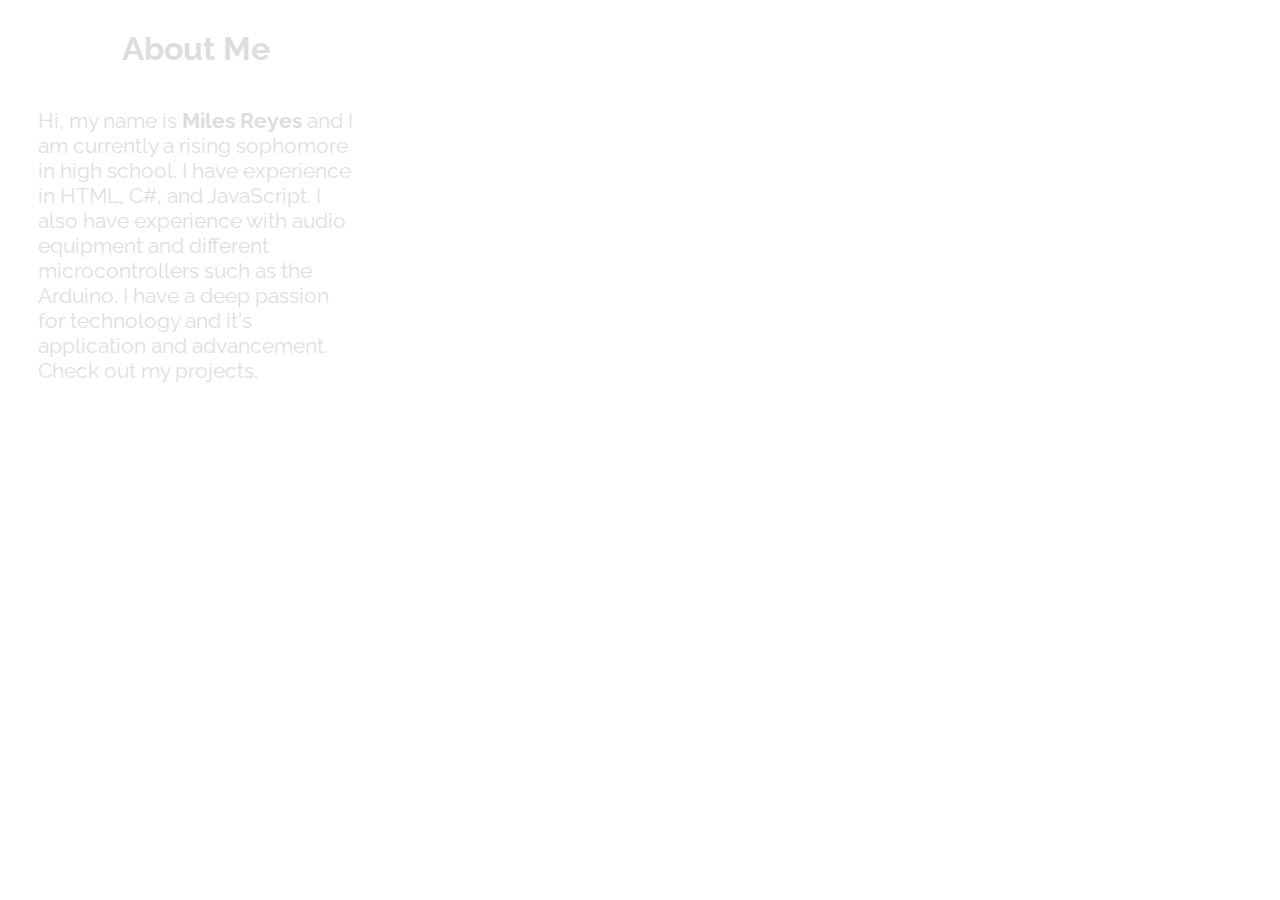
<file: index.html>
<html>
	<head>
		<link rel="stylesheet" type="text/css" href="newsite.css">
		<link href='http://fonts.googleapis.com/css?family=Raleway:700,200' rel='stylesheet' type='text/css'>
		
		
		
		<script src="jquery.js"></script>
		<title> Miles Reyes </title>
		<script> 
		$(function(){
			$("#content").fadeIn(3000)
		})
		</script>
	</head>
	
	<body>
	<div id ="content">
	
 		<h1> About Me </h1>
		
		<p> Hi, my name is <b> Miles Reyes </b> and I am currently a rising sophomore in high school.
			I have experience in HTML, C#, and JavaScript. I also have experience with audio equipment
			and different microcontrollers such as the Arduino. I have a deep passion for technology and
			it's application and advancement. Check out my projects. 
		</p>
		
	
	<!--Image credit: Jardson Almeida-->
	
	















		</div>	

	</body>
	
</html>
</file>
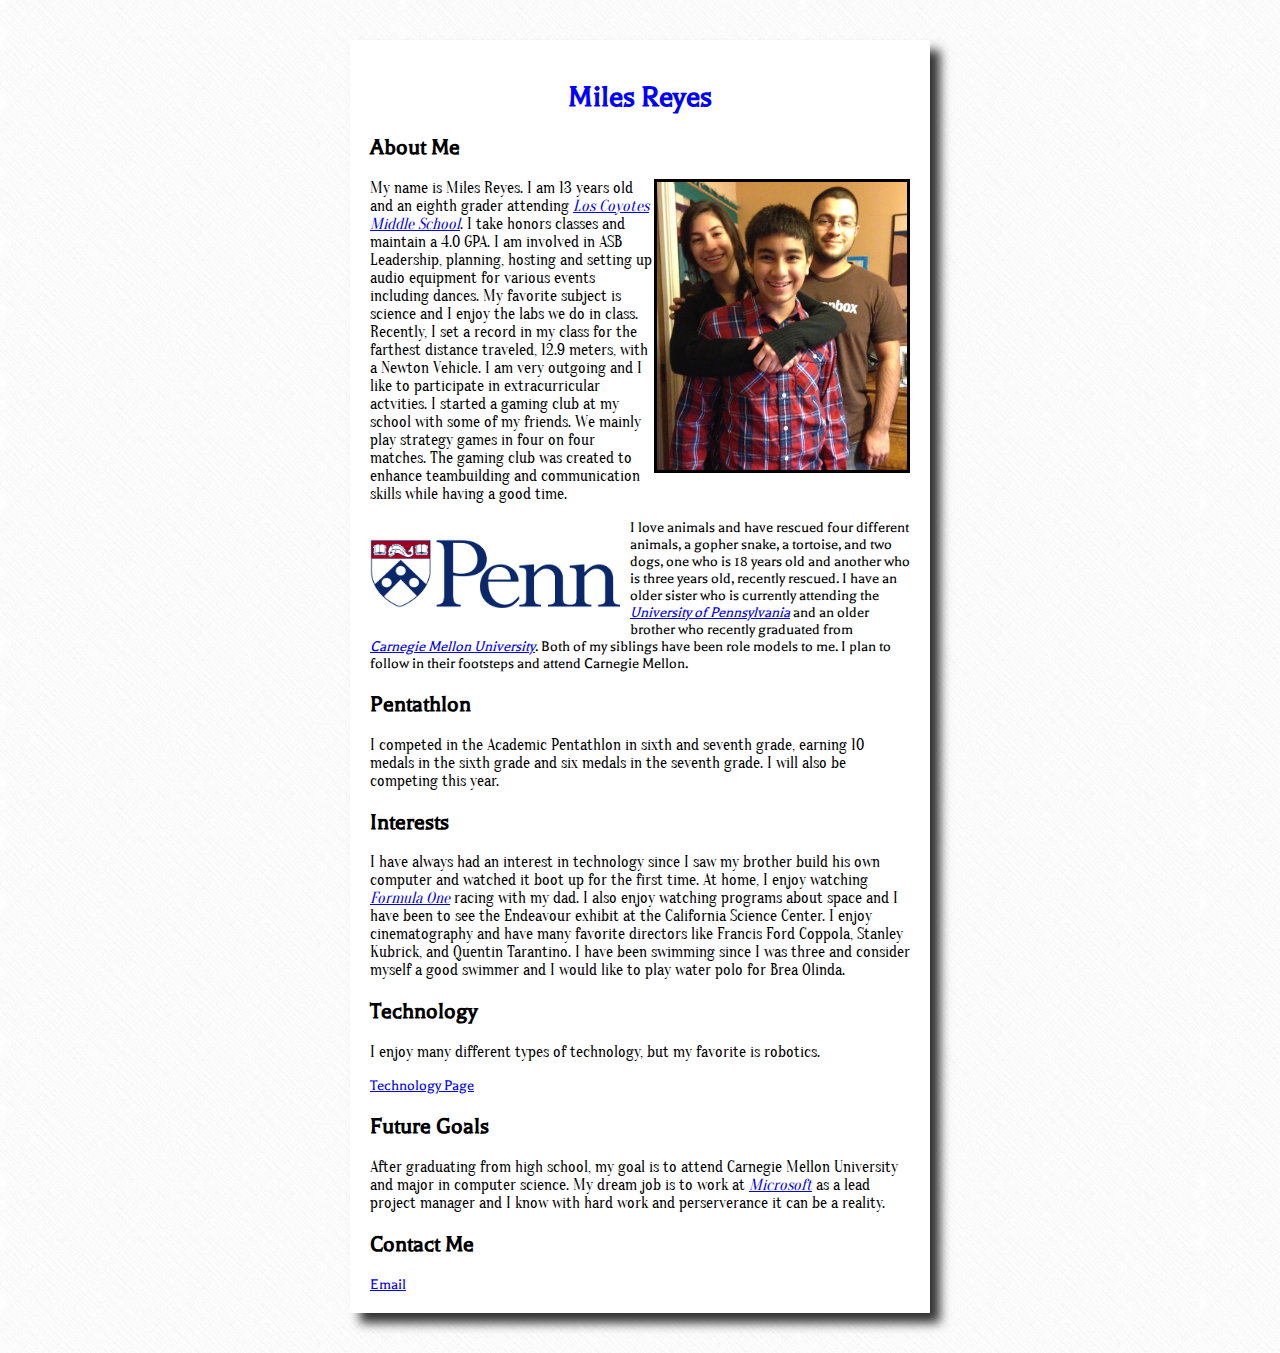
<file: index copy.html>
<html>
		<head>
			<link href='http://fonts.googleapis.com/css?family=Balthazar' rel='stylesheet' type='text/css'>
			<link href='http://fonts.googleapis.com/css?family=Oranienbaum' rel='stylesheet'
			 type='text/css'>
			 <link rel="shortcut icon" href="favicon.ico">
				<title>Miles Reyes</title> 
				<style>
					/* css styling */
					body {
						width: 600px;
						margin: 40px auto; /* top/bottom left/right */
						font-family: 'Balthazar', serif;
						
						/* refer to css box model http://www.w3schools.com/css/css_boxmodel.asp */
					}
					
					h1 {
						text-align:center;
						color:blue;
					}	
					p {
						font-family: 'Oranienbaum', serif;
					}
						
					
					
				</style>
		
		</head>
		<body style="background:url('images/crossword.png')">
			<div style="background-color: white;padding: 20px;margin: 10px;box-shadow: 10px 10px 10px #333;">
				<h1> Miles Reyes</h1>
		
						<h2> About Me</h2>
				
				 	   	<p><img style="width:250px;float:right;margin-left:10px 10px;border-style:solid;border-color:black;" src="images/casual.png"/>My name is Miles Reyes. I am 13 years old and an eighth grader attending <a href="http://www.nlmusd.k12.ca.us/Domain/13"><i>Los Coyotes Middle School</i></a>. I take honors classes and maintain a 4.0 GPA. I am involved in ASB Leadership, planning, hosting and setting up audio equipment for various events including dances.  My favorite subject is science and I enjoy the labs we do in class. Recently, I set a record in my class for the farthest distance traveled, 12.9 meters, with a Newton Vehicle. I am very outgoing and I like to participate in extracurricular actvities. I started a gaming club at my school with some of my friends. We mainly play strategy games in four on four matches. The gaming club was created to enhance teambuilding and communication skills while having a good time. 
						
						</p>
						<p`>
							<a href="http://www.upenn.edu">
								<img style="float:left;width:250px;margin-bottom:20px; margin-top: 20px;margin-right:10px" src="images/upenn2.jpg"/>
							</a>
							I love animals and have rescued four different animals, a gopher snake, a tortoise, and two dogs, one who is 18 years old and another who is three years old, recently rescued. I have an older sister who is currently attending the <a href="http://www.upenn.edu"><i>University of Pennsylvania</i></a> and an older brother who recently graduated from <a href="http://www.cmu.edu/index.shtml"> <i>Carnegie Mellon University</i></a>. Both of my siblings have been role models to me. I plan to follow in their footsteps and attend Carnegie Mellon.
						</p>
					
						<h2>Pentathlon</h2>
						<p>I competed in the Academic Pentathlon in sixth and seventh grade, earning 10 medals in the sixth grade and six medals in the seventh grade. I will also be competing this year.
						</p>	
						
					
						<h2> Interests</h2>
					

						<p>I have always had an interest in technology since I saw my brother build his own computer and watched it boot up for the first time. At home, I enjoy watching <a href="http://www.formula1.com"><i> Formula One</i></a> racing with my dad. I also enjoy watching programs about space and I have been to see the Endeavour exhibit at the California Science Center. I enjoy cinematography and have many favorite directors like Francis Ford Coppola, Stanley Kubrick, and Quentin Tarantino. I have been swimming since I was three and consider myself a good swimmer and I would like to play water polo for Brea Olinda.
						

						</p>
						<h2> Technology</h2>
						<p> I enjoy many different types of technology, but my favorite is robotics. </p> 
							<a href="Technology.html"> Technology Page</a>
					
						<h2>Future Goals</h2>
						<p> After graduating from high school, my goal is to attend Carnegie Mellon University and major in computer science. My dream job is to work at <a href="http://www.microsoft.com/en-us/default.aspx"><i>Microsoft</i></a> as a lead project manager and I know with hard work and perserverance it can be a reality.</p>	
						<h2>Contact Me</h2>
					<a href="mailto:techrockman@gmail.com">Email</a>	
			</div>
			
		</body>				
</html>
</file>
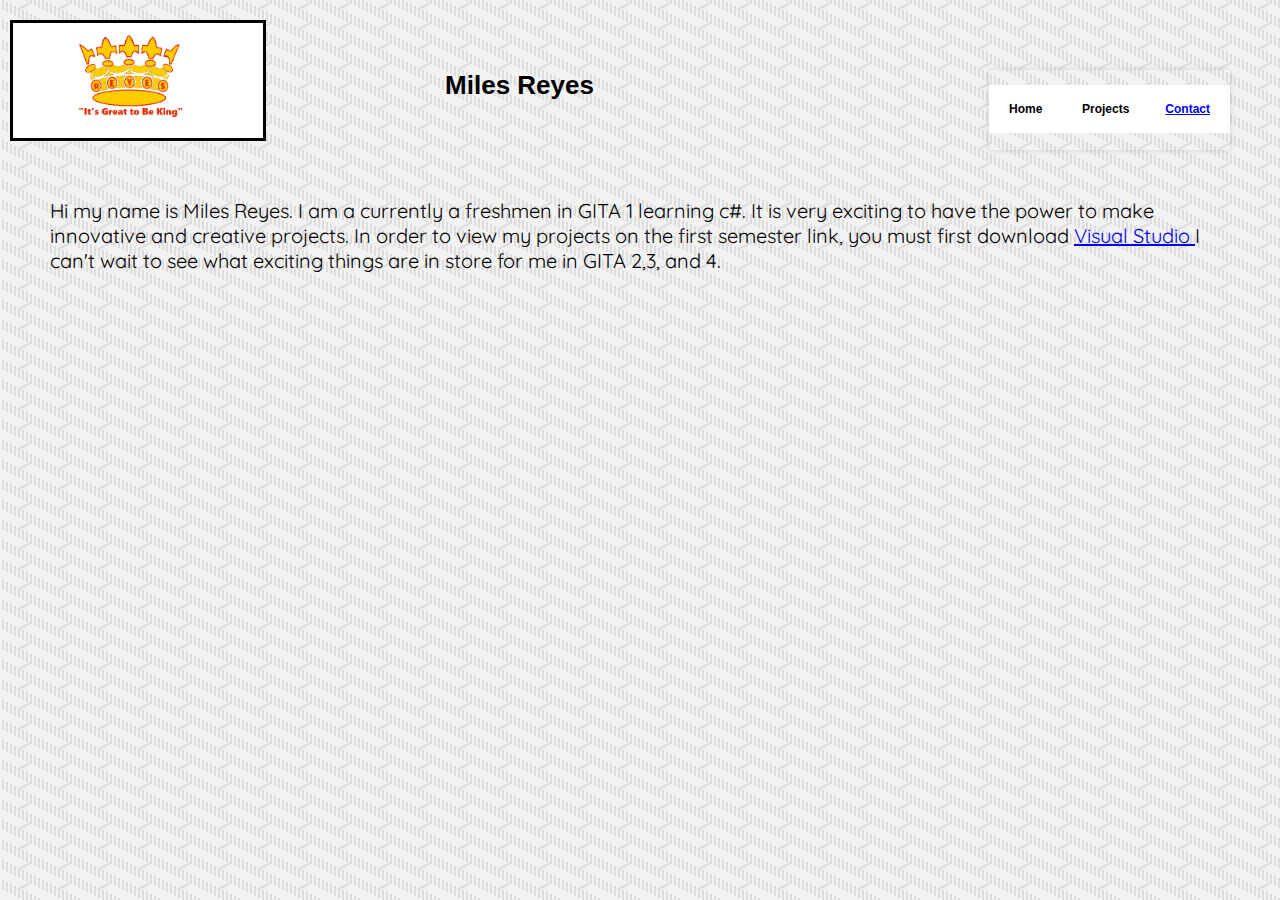
<file: Old Site Code/Old Site Code.html>
<html>
		<head>
			<link href='http://fonts.googleapis.com/css?family=Quicksand' rel='stylesheet' type='text/css'>
			<link href='http://fonts.googleapis.com/css?family=Audiowide' rel='stylesheet' type='text/css'>
			 <link rel="shortcut icon" href="Rfavicon.ico">
				<title>Miles Reyes</title> 
				<style>
					/* css styling */
					body {
						
						margin: 50px auto; /* top/bottom left/right */
						
						font-family: 'Lucida Grande', 'Helvetica Neue', Helvetica, Arial, sans-serif;
						padding: 20px 50px 150px;
						font-size: 13px;
						text-align: center;
						
}
						/* refer to css box model http://www.w3schools.com/css/css_boxmodel.asp */
					}
					
					h1 {
						float:left;
						color:blue;
						font-family: 'Audiowide', cursive;
						font-size:20px;
					}	
					h2 {
						text-align:center;
						color:blue;
						font-family: 'Quicksand', sans-serif;
					}	
					p {
						font-family: 'Quicksand', sans-serif;
						font-size:20px;
						text-align:left;
					}
						ul {
						float:right;
						text-align: left;
						display: inline;
						margin: 0;
						padding: 15px 4px 17px 0;
						list-style: none;
						-webkit-box-shadow: 0 0 5px rgba(0, 0, 0, 0.15);
						-moz-box-shadow: 0 0 5px rgba(0, 0, 0, 0.15);
						box-shadow: 0 0 5px rgba(0, 0, 0, 0.15);
								}
							ul li {
								font: bold 12px/18px sans-serif;
								display: inline-block;
								  margin-right: -4px;
								  position: relative;
								  padding: 15px 20px;
								  background: #fff;
								  cursor: pointer;
								  -webkit-transition: all 0.2s;
								  -moz-transition: all 0.2s;
								  -ms-transition: all 0.2s;
								  -o-transition: all 0.2s;
								  transition: all 0.2s;
								}
								ul li:hover {
								  background: #555;
								  color: #fff;
								}
								ul li ul {
								  padding: 0;
								  position: absolute;
								  top: 48px;
								  left: 0;
								  width: 150px;
								  -webkit-box-shadow: none;
								  -moz-box-shadow: none;
								  box-shadow: none;
								  display: none;
								  opacity: 0;
								  visibility: hidden;
								  -webkit-transiton: opacity 0.2s;
								  -moz-transition: opacity 0.2s;
								  -ms-transition: opacity 0.2s;
								  -o-transition: opacity 0.2s;
								  -transition: opacity 0.2s;
								}
								ul li ul li { 
								  background: #555; 
								  display: block; 
								  color: #fff;
								  text-shadow: 0 -1px 0 #000;
								}
								ul li ul li:hover { background: #666; }
								ul li:hover ul {
								  display: block;
								  opacity: 1;
								  visibility: visible;
								}
								img	{
								border-style:solid;
								width:250px;
								float:left;
								position: absolute;
								left: 10px;
								top: 20px;
								
								}
					
					
				</style>
		
		</head>
		
			<body background="small_steps.png">
				
		
						
				<ul><li>Home</li>
				
				<li>
					Projects
							<ul>
				<li><a href="Projects.html">First Semester</a></li>
				
				</ul>
				
				
				<li><a href="mailto:techrockman@gmail.com">Contact</a></li>
				</ul>
				<img src ="gitalogo.png">
				
				<h1>Miles Reyes </h1>
						<br>
						</br>
						<br>
						</br>
				 	   	<p> Hi my name is Miles Reyes. I am a currently a freshmen in GITA 1 learning 
							c#. It is very exciting to have the power to make innovative and
							creative projects. In order to view my projects on the first semester link, you must first download <a href="http://www.visualstudio.com/products/free-developer-offers-vs?wt.mc_id=p~CO~COMMUNITY~SEARCH~FY15~11Nov~GOOGLE~visual%20studio%20free%20download&WT.srch=1&WT.mc_id=SEM_GOO_USEvergreenSearch_Unassigned&CR_CC=300219949">Visual Studio
							</a> I can't wait to see what exciting things are in store for me in GITA
							2,3, and 4.
						
						</p>
						
						
						
			
			
		</body>				
</html>
</file>
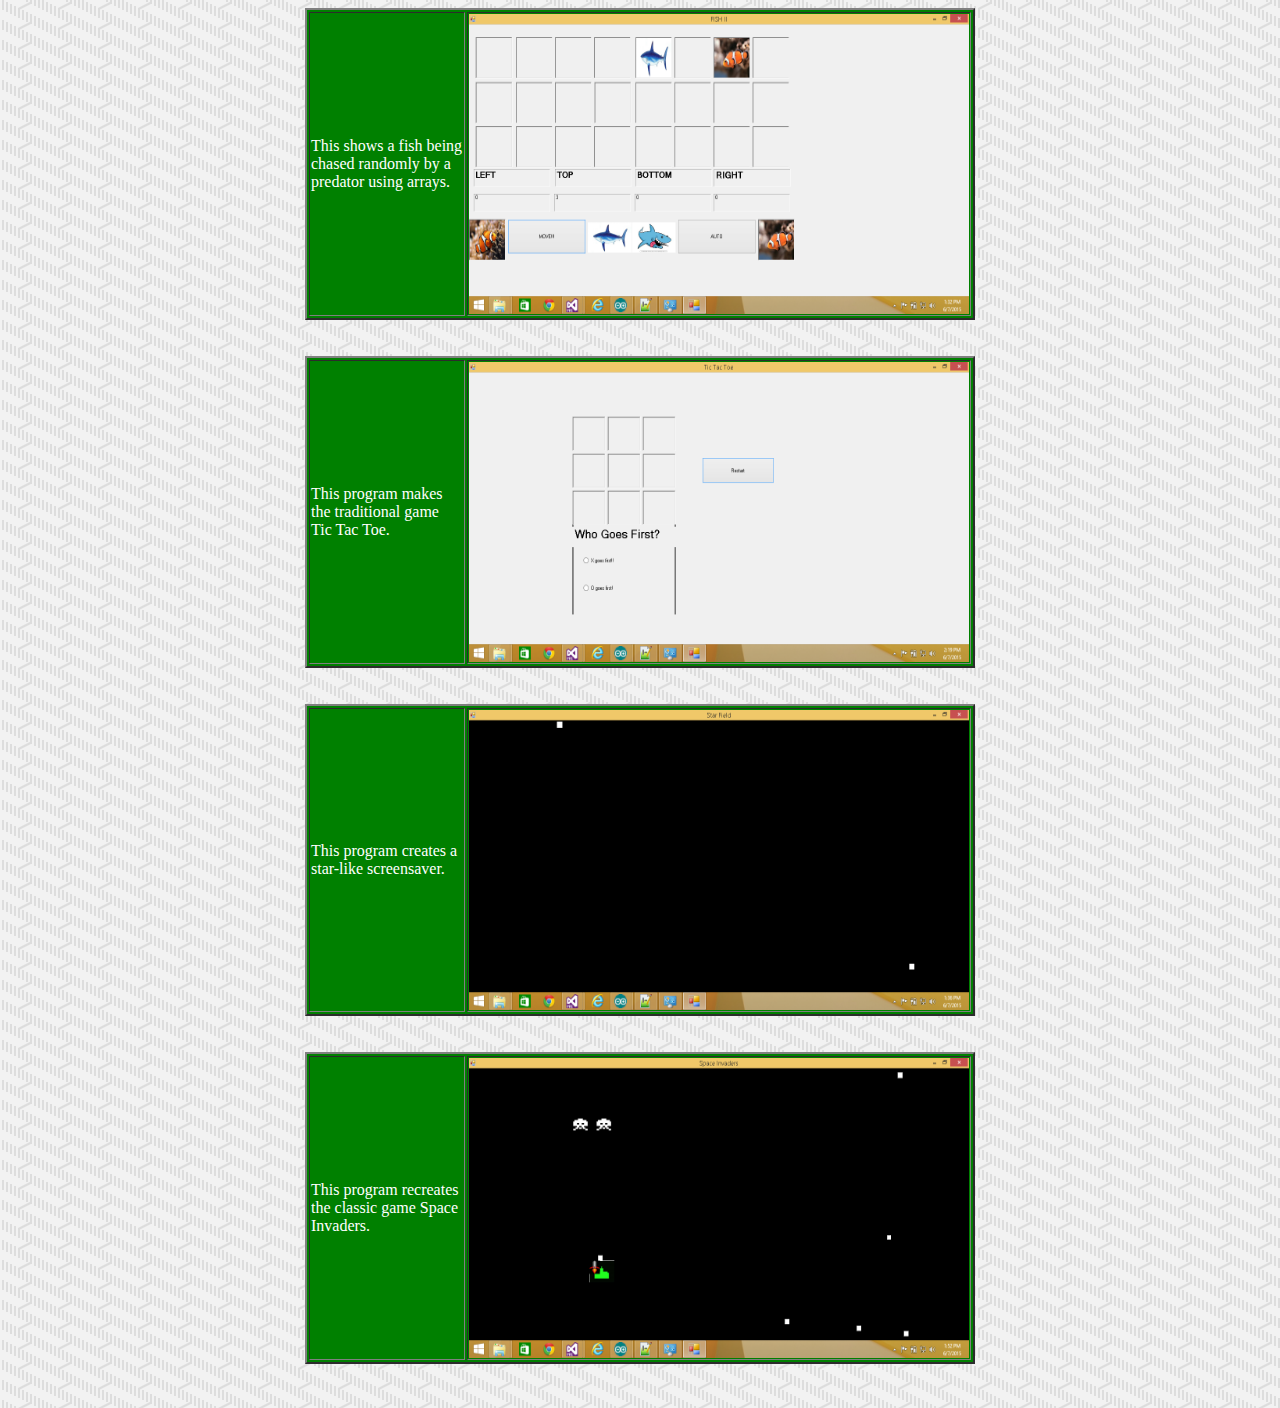
<file: Old Site Code/Project S2.html>
<html>
	<head>
	<body>
		
	<body background="small_steps.png">



		<center>
		<table width="670" border="2" bgcolor="green">
		<tr>
		<td><span class="Style">
		<font color="white">This shows a fish being chased randomly by a predator using arrays.
		</font></span></td>
		<td><a href="FISH II.exe.zip">
		<img src="FISH II.png" width="500" height="300">
		</td>
		</tr>
		</table>
		<br>
		</br>
		<center>
		<table width="670" border="2" bgcolor="green">
		<tr>
		<td><span class="Style">
		<font color="white">This program makes the traditional game Tic Tac Toe.
		</font></span></td>
		<td><a href="Tic Tac Toe.exe.zip">
		<img src="TTT.png" width="500" height="300">
		</td>
		</tr>
		</table>
		<br>
		</br>
		<center>
		<table width="670" border="2" bgcolor="green">
		<tr>
		<td><span class="Style">
		<font color="white"> This program creates 
			a star-like screensaver.
		</font></span></td>
		<td><a href="starField.exe.zip">
		<img src="StarField.png" width="500" height="300">
		</td>
		</tr>
		</table>
		<br>
		</br>
		<center>
		<table width="670" border="2" bgcolor="green">
		<tr>
		<td><span class="Style">
		<font color="white">This program recreates the classic game Space Invaders.
		</font></span></td>
		<td><a href="SpaceInvaders.exe.zip">
		<img src="SpaceInvaders.png" width="500" height="300">
		</td>
		</tr>
		</table>
		<br>
		</br>
		<center>
		







	</body>
</html>
</file>
<file: newsite.css>
h1 {
		font-family: 'Raleway', sans-serif;
		text-align:center;
		margin-top:30px;
	}
	
	p {
		font-family: 'Raleway', sans-serif;
		padding:20px;	
		margin:10px;
		font-size:21px;
		
	}
	
	#content {
		width:375px;
		text-align:left;
		display:none;
		
	}
	
	
	body {
		
		
		
	}
</file>
